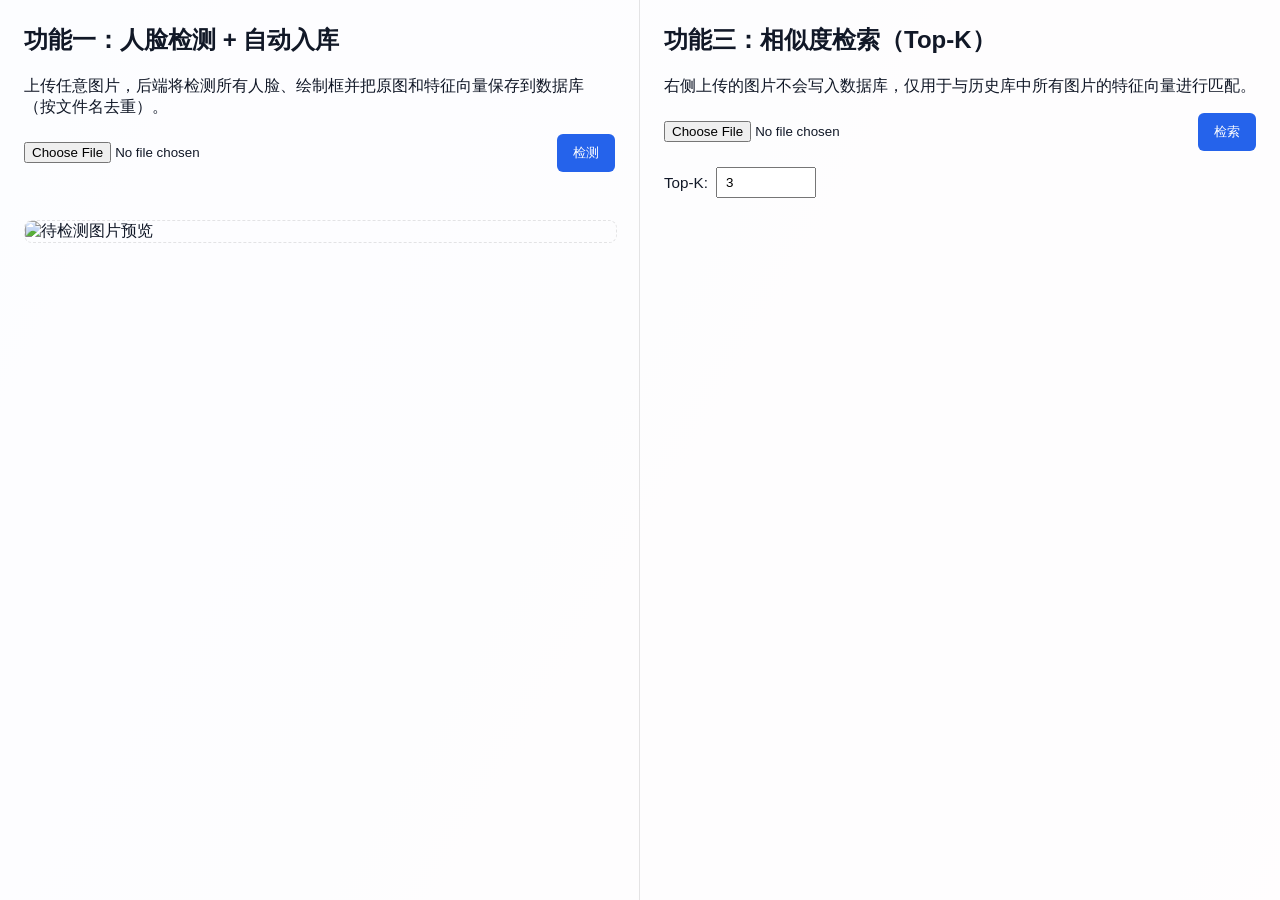
<file: d06_人脸检测与识别/static/index.html>
<!DOCTYPE html>
<html lang="zh-CN">
<head>
    <meta charset="UTF-8">
    <title>人脸检测与相似度检索 Demo</title>
    <style>
        :root {
            color-scheme: light dark;
            --accent: #2563eb;
            --panel-bg: rgba(255, 255, 255, 0.85);
            --border: rgba(0, 0, 0, 0.1);
            --text: #111827;
        }
        body {
            margin: 0;
            font-family: "Segoe UI", "PingFang SC", sans-serif;
            background: linear-gradient(120deg, #eef2ff, #fdf2f8);
            color: var(--text);
            min-height: 100vh;
        }
        .app {
            display: flex;
            flex-wrap: wrap;
            min-height: 100vh;
        }
        .panel {
            flex: 1 1 400px;
            padding: 24px;
            box-sizing: border-box;
            background: var(--panel-bg);
            border-right: 1px solid var(--border);
        }
        .panel:last-child {
            border-right: none;
        }
        h2 {
            margin-top: 0;
        }
        .upload-group {
            display: flex;
            gap: 12px;
            align-items: center;
            margin-bottom: 16px;
        }
        input[type="file"] {
            flex: 1;
        }
        button {
            background: var(--accent);
            border: none;
            padding: 10px 16px;
            color: #fff;
            border-radius: 6px;
            cursor: pointer;
        }
        button:disabled {
            opacity: 0.6;
            cursor: not-allowed;
        }
        .preview {
            position: relative;
            width: 100%;
            max-height: 380px;
            border: 1px dashed var(--border);
            border-radius: 8px;
            overflow: hidden;
            margin-bottom: 16px;
        }
        .preview img,
        .preview canvas {
            width: 100%;
            height: 100%;
            object-fit: contain;
            display: block;
        }
        .preview canvas {
            position: absolute;
            left: 0;
            top: 0;
            pointer-events: none;
        }
        .faces-list,
        .matches-list {
            display: grid;
            gap: 12px;
        }
        .face-card,
        .match-card {
            border: 1px solid var(--border);
            border-radius: 8px;
            padding: 12px;
            display: flex;
            gap: 12px;
            align-items: center;
            background: #fff;
        }
        .face-card img,
        .match-card img {
            width: 80px;
            height: 80px;
            object-fit: cover;
            border-radius: 6px;
            border: 1px solid var(--border);
        }
        .status {
            min-height: 20px;
            font-size: 0.95rem;
            color: #374151;
            margin-bottom: 12px;
        }
        label {
            font-size: 0.95rem;
        }
        .topk-input {
            display: flex;
            align-items: center;
            gap: 8px;
            margin-bottom: 12px;
        }
        input[type="number"] {
            width: 80px;
            padding: 6px 8px;
        }
        @media (max-width: 980px) {
            .app {
                flex-direction: column;
            }
            .panel {
                border-right: none;
                border-bottom: 1px solid var(--border);
            }
            .panel:last-child {
                border-bottom: none;
            }
        }
    </style>
</head>
<body>
<div class="app">
    <section class="panel" id="panel-detect">
        <h2>功能一：人脸检测 + 自动入库</h2>
        <p>上传任意图片，后端将检测所有人脸、绘制框并把原图和特征向量保存到数据库（按文件名去重）。</p>
        <div class="upload-group">
            <input type="file" id="detect-file" accept="image/*">
            <button id="detect-btn">检测</button>
        </div>
        <div class="status" id="detect-status"></div>
        <div class="preview">
            <img id="detect-image" alt="待检测图片预览">
            <canvas id="detect-canvas"></canvas>
        </div>
        <div class="faces-list" id="faces-list"></div>
    </section>

    <section class="panel" id="panel-similarity">
        <h2>功能三：相似度检索（Top-K）</h2>
        <p>右侧上传的图片不会写入数据库，仅用于与历史库中所有图片的特征向量进行匹配。</p>
        <div class="upload-group">
            <input type="file" id="match-file" accept="image/*">
            <button id="match-btn">检索</button>
        </div>
        <div class="topk-input">
            <label for="topk-input">Top-K:</label>
            <input type="number" id="topk-input" min="1" max="20" value="3">
        </div>
        <div class="status" id="match-status"></div>
        <div class="matches-list" id="matches-list"></div>
    </section>
</div>

<script>
    const detectFile = document.getElementById('detect-file');
    const detectBtn = document.getElementById('detect-btn');
    const detectStatus = document.getElementById('detect-status');
    const detectImage = document.getElementById('detect-image');
    const detectCanvas = document.getElementById('detect-canvas');
    const facesList = document.getElementById('faces-list');

    const matchFile = document.getElementById('match-file');
    const matchBtn = document.getElementById('match-btn');
    const matchStatus = document.getElementById('match-status');
    const topkInput = document.getElementById('topk-input');
    const matchesList = document.getElementById('matches-list');

    let lastDetection = null;

    detectBtn.addEventListener('click', async () => {
        if (!detectFile.files.length) {
            detectStatus.textContent = '请先选择一张图片。';
            return;
        }
        const file = detectFile.files[0];
        detectBtn.disabled = true;
        detectStatus.textContent = '检测中...';

        try {
            const formData = new FormData();
            formData.append('file', file);
            const response = await fetch('/faces/detect', {
                method: 'POST',
                body: formData
            });
            if (!response.ok) {
                throw new Error((await response.json()).detail || '检测失败');
            }
            const data = await response.json();
            lastDetection = data;
            renderDetectionResult(file, data);
        } catch (err) {
            detectStatus.textContent = err.message;
            console.error(err);
        } finally {
            detectBtn.disabled = false;
        }
    });

    function renderDetectionResult(file, data) {
        const objectUrl = URL.createObjectURL(file);
        detectImage.onload = () => {
            drawBoxes(data.faces || [], data.image_size);
            URL.revokeObjectURL(objectUrl);
        };
        detectImage.src = objectUrl;

        detectStatus.textContent = data.storage?.stored
            ? `已保存：${data.storage.filename}`
            : `未写入（原因：${data.storage?.reason || '未知'})`;

        facesList.innerHTML = '';
        (data.faces || []).forEach((face, idx) => {
            const card = document.createElement('div');
            card.className = 'face-card';
            const img = document.createElement('img');
            img.src = `data:image/png;base64,${face.thumbnail}`;
            const meta = document.createElement('div');
            meta.innerHTML = `<strong>人脸 ${idx + 1}</strong><br>置信度：${face.probability.toFixed(4)}`;
            card.appendChild(img);
            card.appendChild(meta);
            facesList.appendChild(card);
        });
        if (!data.faces?.length) {
            facesList.innerHTML = '<p>没有检测到人脸。</p>';
        }
    }

    function drawBoxes(faces, imageSize) {
        const ctx = detectCanvas.getContext('2d');
        const { width: imageWidth = 0, height: imageHeight = 0 } = imageSize || {};
        const displayWidth = detectImage.clientWidth || detectImage.naturalWidth;
        const displayHeight = detectImage.clientHeight || detectImage.naturalHeight;
        detectCanvas.width = displayWidth;
        detectCanvas.height = displayHeight;
        ctx.clearRect(0, 0, displayWidth, displayHeight);
        const scaleX = displayWidth / (imageWidth || 1);
        const scaleY = displayHeight / (imageHeight || 1);
        ctx.strokeStyle = '#22c55e';
        ctx.lineWidth = 2;
        faces.forEach(face => {
            const { x1, y1, x2, y2 } = face.box;
            ctx.strokeRect(
                x1 * scaleX,
                y1 * scaleY,
                (x2 - x1) * scaleX,
                (y2 - y1) * scaleY
            );
        });
    }

    matchBtn.addEventListener('click', async () => {
        if (!matchFile.files.length) {
            matchStatus.textContent = '请先选择一张图片。';
            return;
        }
        const file = matchFile.files[0];
        const topk = Number(topkInput.value) || 3;
        matchBtn.disabled = true;
        matchStatus.textContent = '检索中...';
        matchesList.innerHTML = '';

        try {
            const formData = new FormData();
            formData.append('file', file);
            const response = await fetch(`/faces/similar?top_k=${topk}`, {
                method: 'POST',
                body: formData
            });
            if (!response.ok) {
                throw new Error((await response.json()).detail || '检索失败');
            }
            const data = await response.json();
            renderMatches(data.matches || []);
        } catch (err) {
            matchStatus.textContent = err.message;
            console.error(err);
        } finally {
            matchBtn.disabled = false;
        }
    });

    function renderMatches(matches) {
        if (!matches.length) {
            matchStatus.textContent = '数据库为空或未找到相似人脸。';
            return;
        }
        matchStatus.textContent = `返回 ${matches.length} 条结果`;
        matchesList.innerHTML = '';
        matches.forEach((match, idx) => {
            const card = document.createElement('div');
            card.className = 'match-card';
            const img = document.createElement('img');
            img.src = match.image ? `data:image/png;base64,${match.image}` : '';
            const meta = document.createElement('div');
            meta.innerHTML = `<strong>${idx + 1}. ${match.filename}</strong><br>距离：${match.distance.toFixed(4)}`;
            card.appendChild(img);
            card.appendChild(meta);
            matchesList.appendChild(card);
        });
    }
</script>
</body>
</html>
</file>
